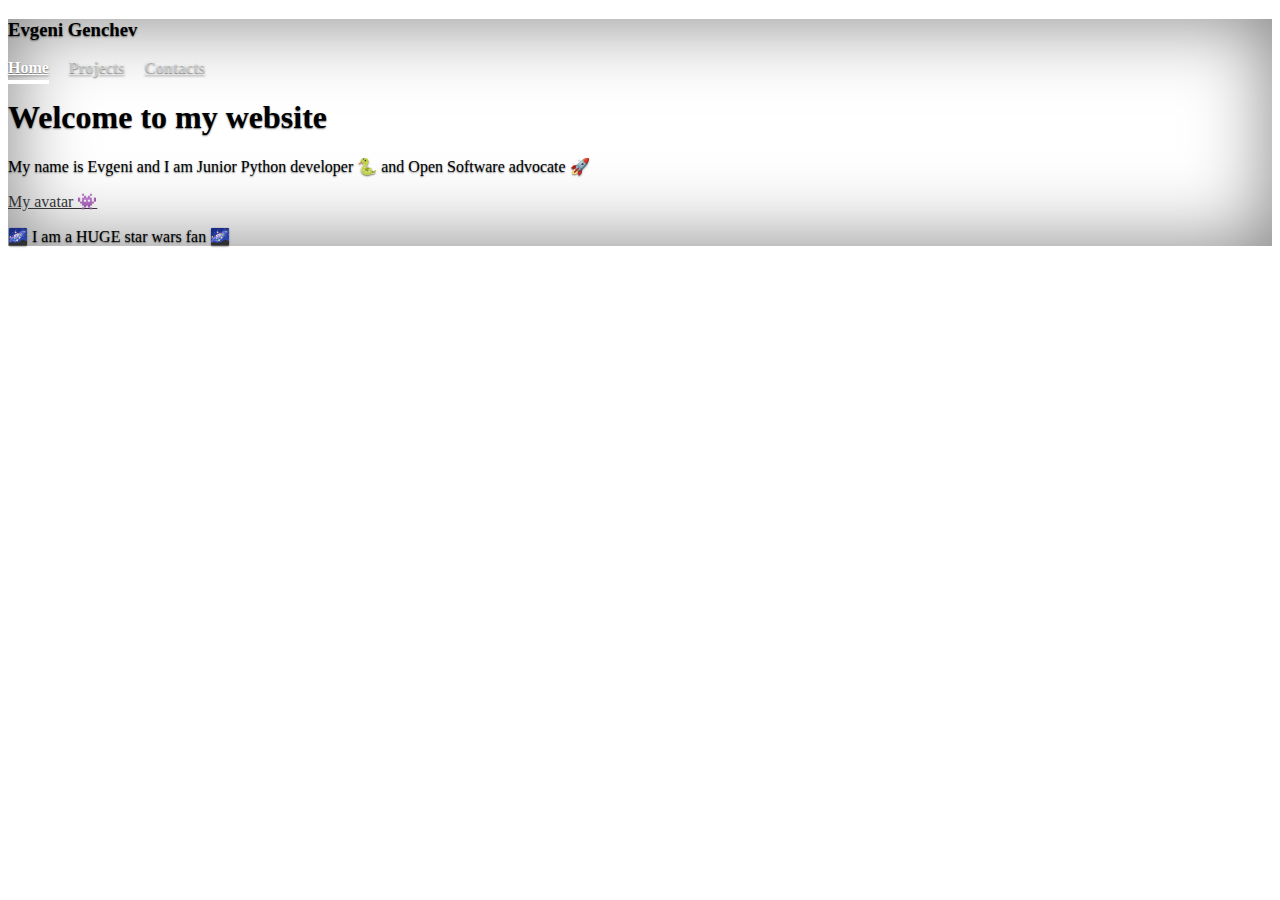
<file: old/index.html>
<!DOCTYPE html>
<html lang="en" class="h-100"><head><meta http-equiv="Content-Type" content="text/html; charset=UTF-8">

    <meta name="viewport" content="width=device-width, initial-scale=1">
    <title>Evgeni Genchev</title>

<link href="https://cdn.jsdelivr.net/npm/bootstrap@5.0.1/dist/css/bootstrap.min.css" rel="stylesheet" integrity="sha384-+0n0xVW2eSR5OomGNYDnhzAbDsOXxcvSN1TPprVMTNDbiYZCxYbOOl7+AMvyTG2x" crossorigin="anonymous">
<script src="https://cdn.jsdelivr.net/npm/bootstrap@5.0.1/dist/js/bootstrap.bundle.min.js" integrity="sha384-gtEjrD/SeCtmISkJkNUaaKMoLD0//ElJ19smozuHV6z3Iehds+3Ulb9Bn9Plx0x4" crossorigin="anonymous"></script>


<meta name="theme-color" content="#7952b3">


    <style>
          .btn-secondary,
          .btn-secondary:hover,
          .btn-secondary:focus {
            color: #333;
            text-shadow: none;
       }
          body {
            text-shadow: 0 .05rem .1rem rgba(0, 0, 0, .5);
            box-shadow: inset 0 0 5rem rgba(0, 0, 0, .5);
          }

          .cover-container {
            max-width: 42em;
          }

          .nav-masthead .nav-link {
            padding: .25rem 0;
            font-weight: 700;
            color: rgba(255, 255, 255, .5);
            background-color: transparent;
            border-bottom: .25rem solid transparent;
          }

          .nav-masthead .nav-link:hover,
          .nav-masthead .nav-link:focus {
            border-bottom-color: rgba(255, 255, 255, .25);
          }

          .nav-masthead .nav-link + .nav-link {
            margin-left: 1rem;
          }

          .nav-masthead .active {
            color: #fff;
            border-bottom-color: #fff;
          }

      .bd-placeholder-img {
        font-size: 1.125rem;
        text-anchor: middle;
        -webkit-user-select: none;
        -moz-user-select: none;
        user-select: none;
      }

      @media (min-width: 768px) {
        .bd-placeholder-img-lg {
          font-size: 3.5rem;
        }
      }
    </style>

  <script data-dapp-detection="">!function(){let e=!1;function n(){if(!e){const n=document.createElement("meta");n.name="dapp-detected",document.head.appendChild(n),e=!0}}if(window.hasOwnProperty("ethereum")){if(window.__disableDappDetectionInsertion=!0,void 0===window.ethereum)return;n()}else{var t=window.ethereum;Object.defineProperty(window,"ethereum",{configurable:!0,enumerable:!1,set:function(e){window.__disableDappDetectionInsertion||n(),t=e},get:function(){if(!window.__disableDappDetectionInsertion){const e=arguments.callee;e&&e.caller&&e.caller.toString&&-1!==e.caller.toString().indexOf("getOwnPropertyNames")||n()}return t}})}}();</script></head>
  <body class="d-flex h-100 text-center text-white bg-dark">

<div class="cover-container d-flex w-100 h-100 p-3 mx-auto flex-column">
  <header class="mb-auto">
    <div>
       <div>
         <h3 class="float-md-start mb-0">Evgeni Genchev</h3>
         <nav class="nav nav-masthead justify-content-center float-md-end">
           <a class="nav-link active" aria-current="page" href="">Home</a>
           <a class="nav-link" href="my_projects.html">Projects</a>
           <a class="nav-link" href="contacts.html">Contacts</a>
         </nav>
       </div>
    </div>
  </header>

  <main class="px-3">
    <h1>Welcome to my website</h1>
    <p class="lead">My name is Evgeni and I am Junior Python developer &#128013; and Open Software advocate &#128640;</p>
    <p class="lead">
      <a href="my_avatar.html" class="btn btn-lg btn-secondary fw-bold border-white bg-white">My avatar &#128126;</a>
    </p>
  </main>

  <footer class="mt-auto text-white-50">
    <p>&#127756; I am a HUGE star wars fan &#127756; </p>
  </footer>
</div>





</body></html>
</file>
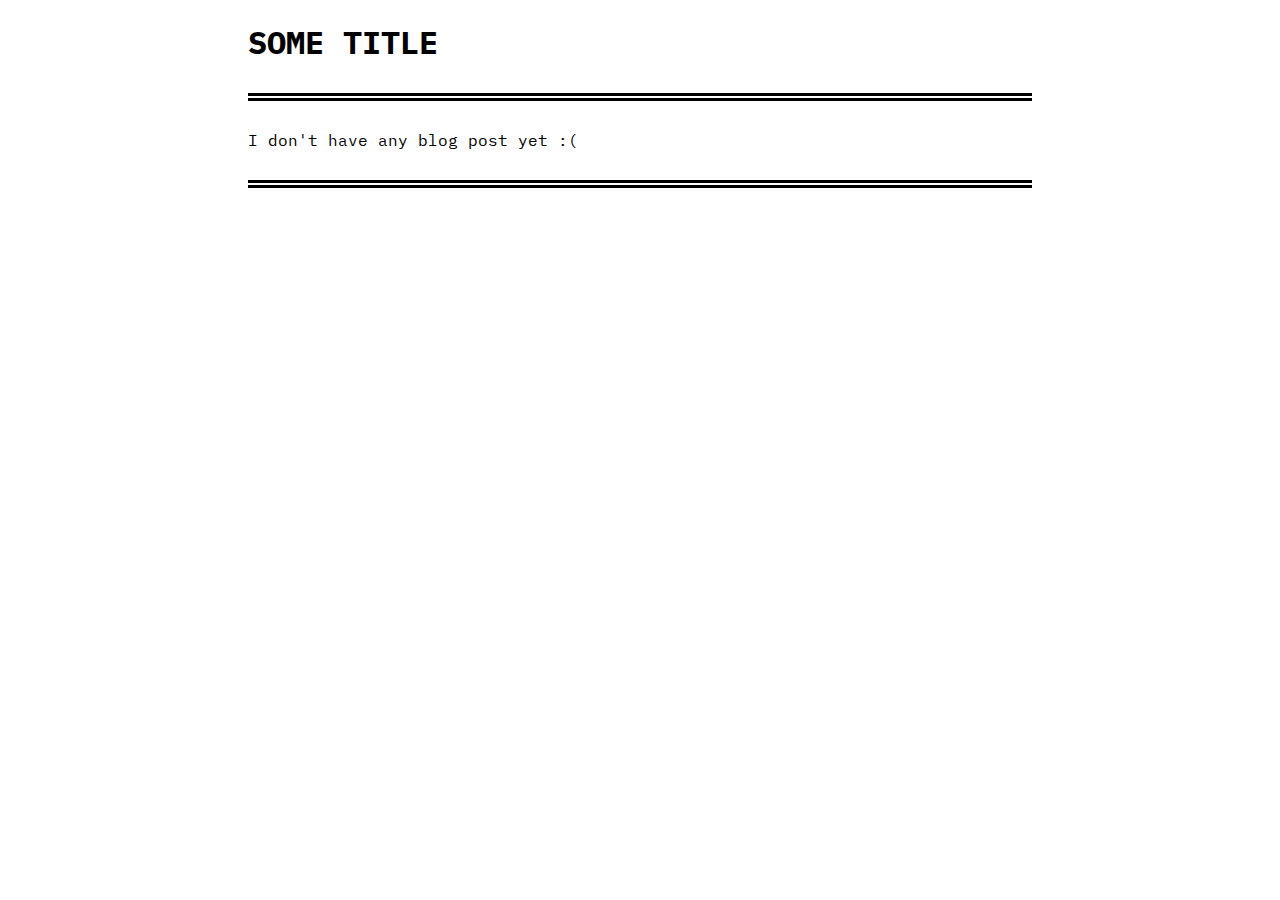
<file: blog/test.html>
<!DOCTYPE html>
<html lang="en">
  <head>
    <meta charset="utf-8" />
    <meta http-equiv="X-UA-Compatible" content="IE=edge" />
    <meta name="viewport" content="width=device-width, initial-scale=1.0" />
    <title>Some Blog Post</title>

    <link rel="icon" type="image/png" sizes="32x32" href="favicon-32x32.png" />
    <link rel="icon" type="image/png" sizes="16x16" href="favicon-16x16.png" />
    <meta name="theme-color" content="#111118" />

    <meta property="og:image:width" content="1200" />
    <meta property="og:image:height" content="630" />
    <style>
      @import url("https://fonts.googleapis.com/css2?family=IBM+Plex+Mono:wght@400;700&display=swap");

      html {
        font-family: "IBM Plex Mono", monospace;
      }

      body {
        padding: 0 0.5rem 1rem;
        max-width: calc(min(80ch, round(down, 100%, 1ch)));
        margin: 0 auto;
        box-sizing: border-box;
      }

      a {
        word-break: break-all;
      }

      h1,
      h2 {
        font-weight: 700;
        text-transform: uppercase;
      }

      h2 {
        font-size: 1.2rem;
        margin: 2.3rem 0 1.2rem;
      }

      .content {
        padding: 0 1rem;
      }

      ul {
        padding: 0 1.2rem;
      }

      p,
      li {
        font-size: 1rem;
        line-height: 1.2;
        word-break: break-word;
        word-wrap: break-word;
        hyphens: auto;
		text-align: justify;
      }

      li {
        margin-bottom: 0.3rem;
      }

      hr {
        border: none;
        height: 0.1rem;
        background-color: transparent;
        width: 100%;
        margin: 30px auto;
        border-top: 3px solid black;
        border-bottom: 3px solid black;
      }

      .word-wrap {
        word-break: break-all;
      }
    </style>
  </head>

  <body>
    <h1>Some title</h1>

    <hr />

	<p> I don't have any blog post yet :(</p>

	<hr />
  </body>
</html>
</file>
